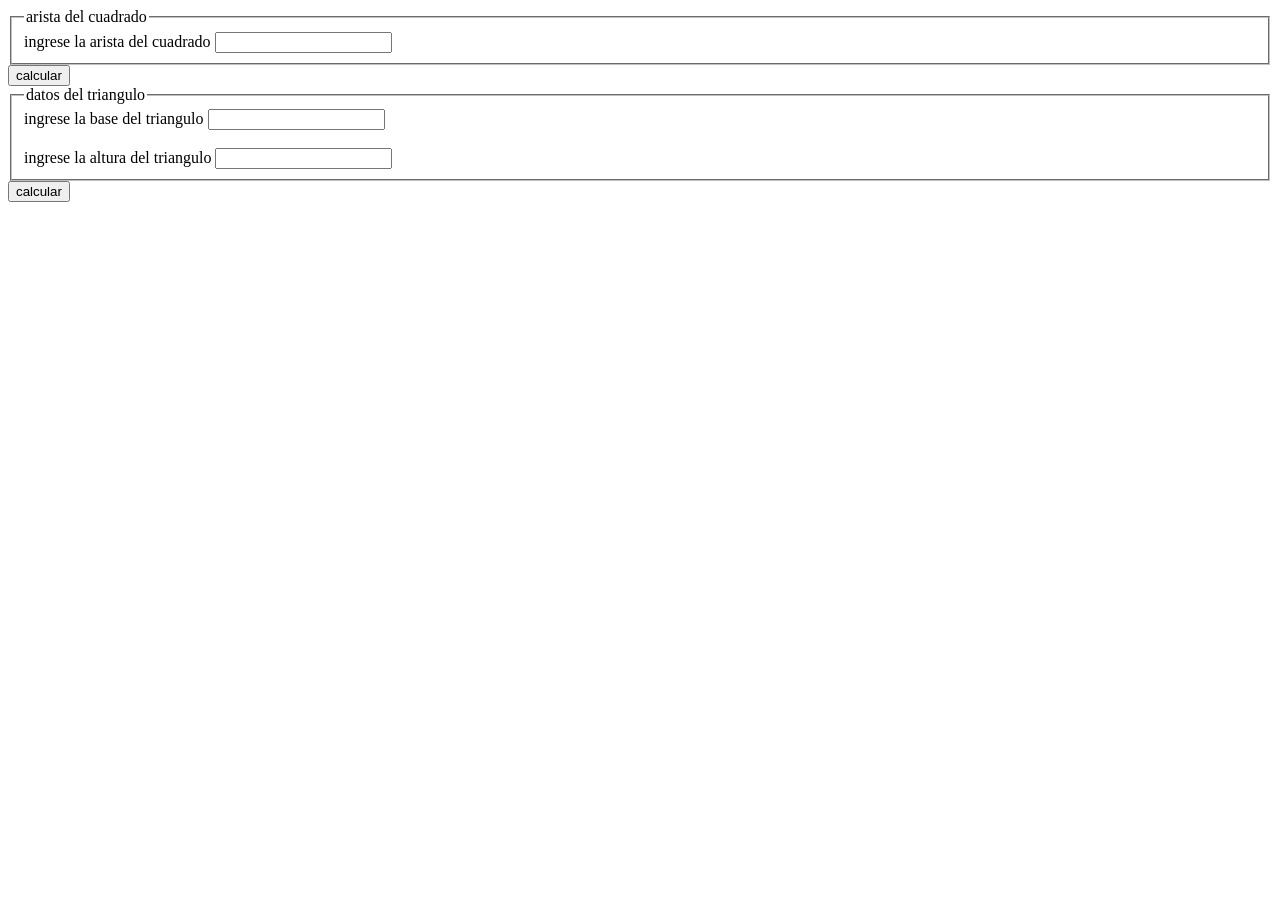
<file: index.html>
<!DOCTYPE html>
<html lang="en">
<head>
    <meta charset="UTF-8">
    <title>Document</title>
</head>
<body>
    <section>
        <form action="areas.php" method="post">
            <input type="hidden" name="figura" value="cuadrado">

            <fieldset>
                <legend>arista del cuadrado</legend>
                <div>
                    <label>ingrese la arista del cuadrado</label>
                    <input type="number" name="arista" min="0" required>
                </div>
            </fieldset>
            <button type="submit">calcular</button>
        </form>
    </section>
    <section>
        <form action="areas.php" method="get">
            <input type="hidden" name="figura" value="triangulo">
            <fieldset>
                <legend>datos del triangulo</legend>
                <div>
                    <label>ingrese la base del triangulo</label>
                    <input type="number" name="base" min="0" required>
                </div>
                <br>
                <div>
                    <label>ingrese la altura del triangulo</label>
                    <input type="number" name="altura" min="0" required>
                </div>
            </fieldset>
            <button type="submit">calcular</button>
        </form>
    </section>
</body>
</html>
</file>
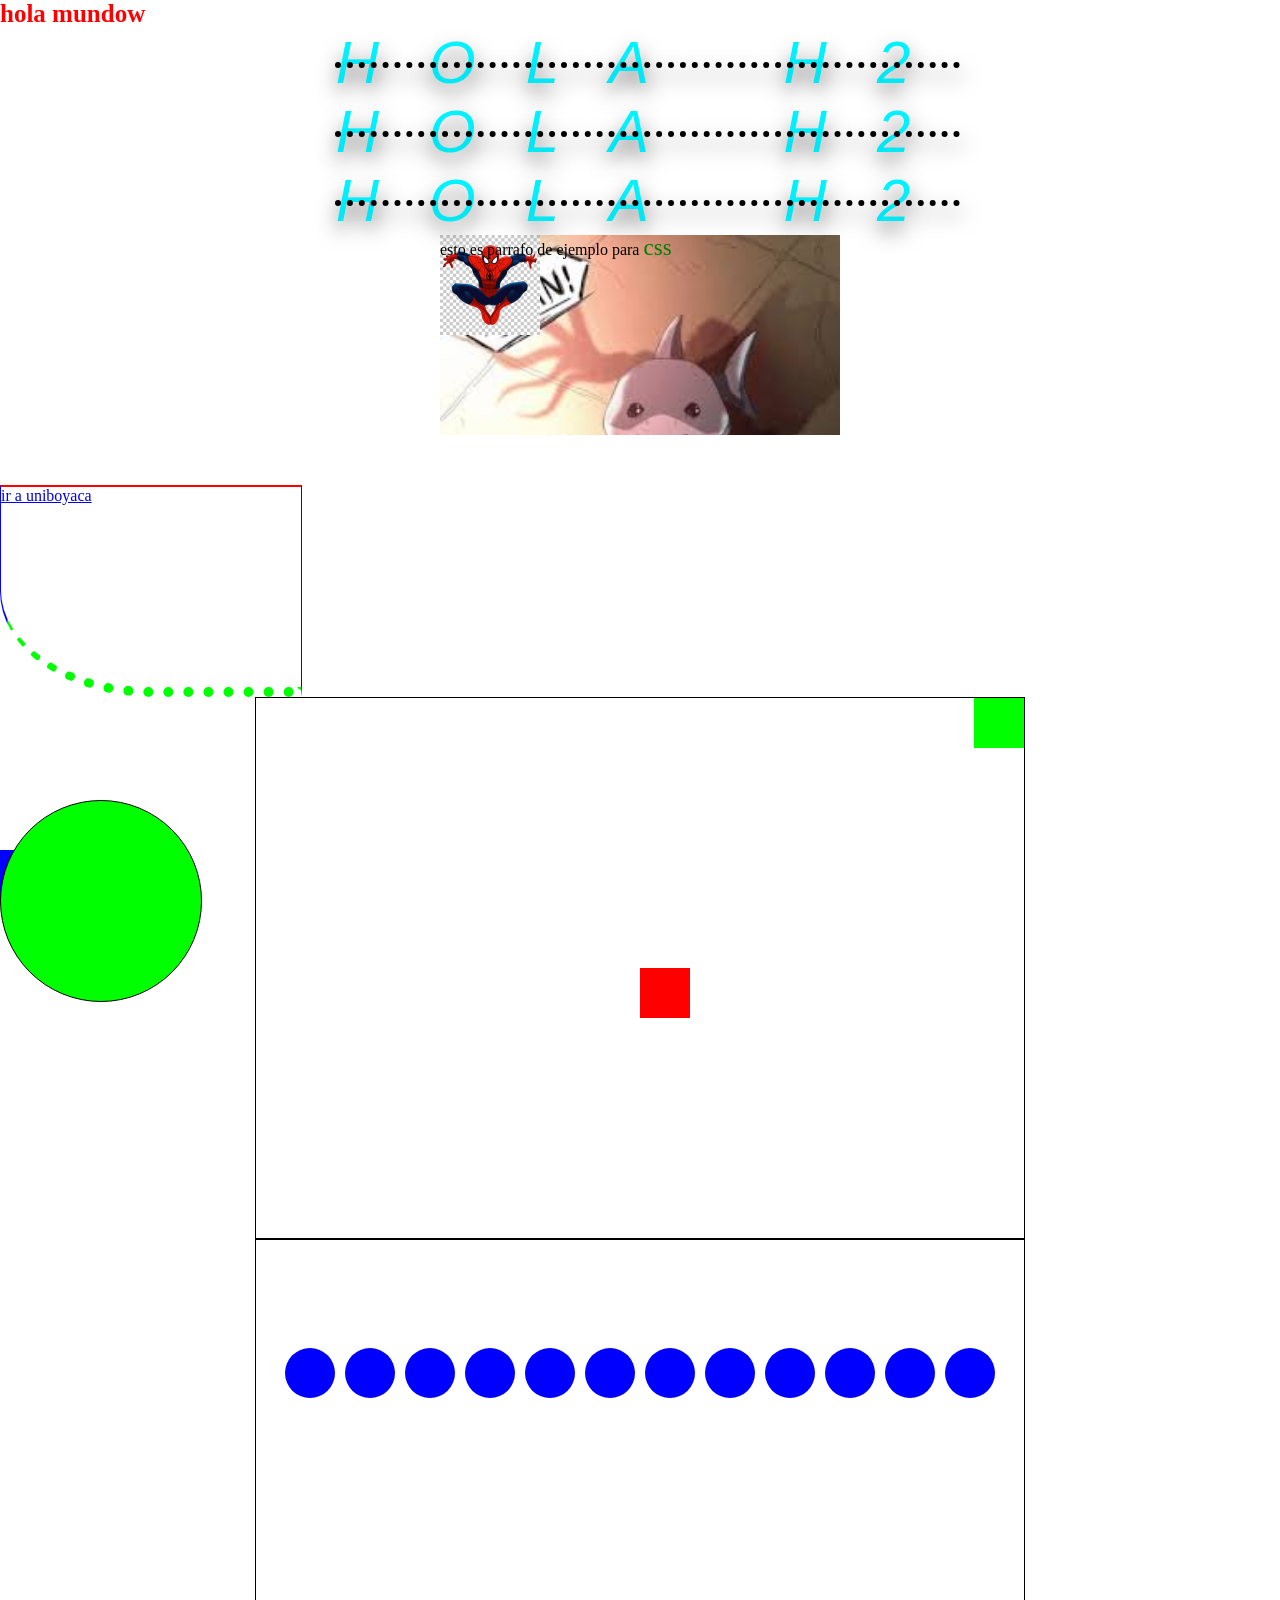
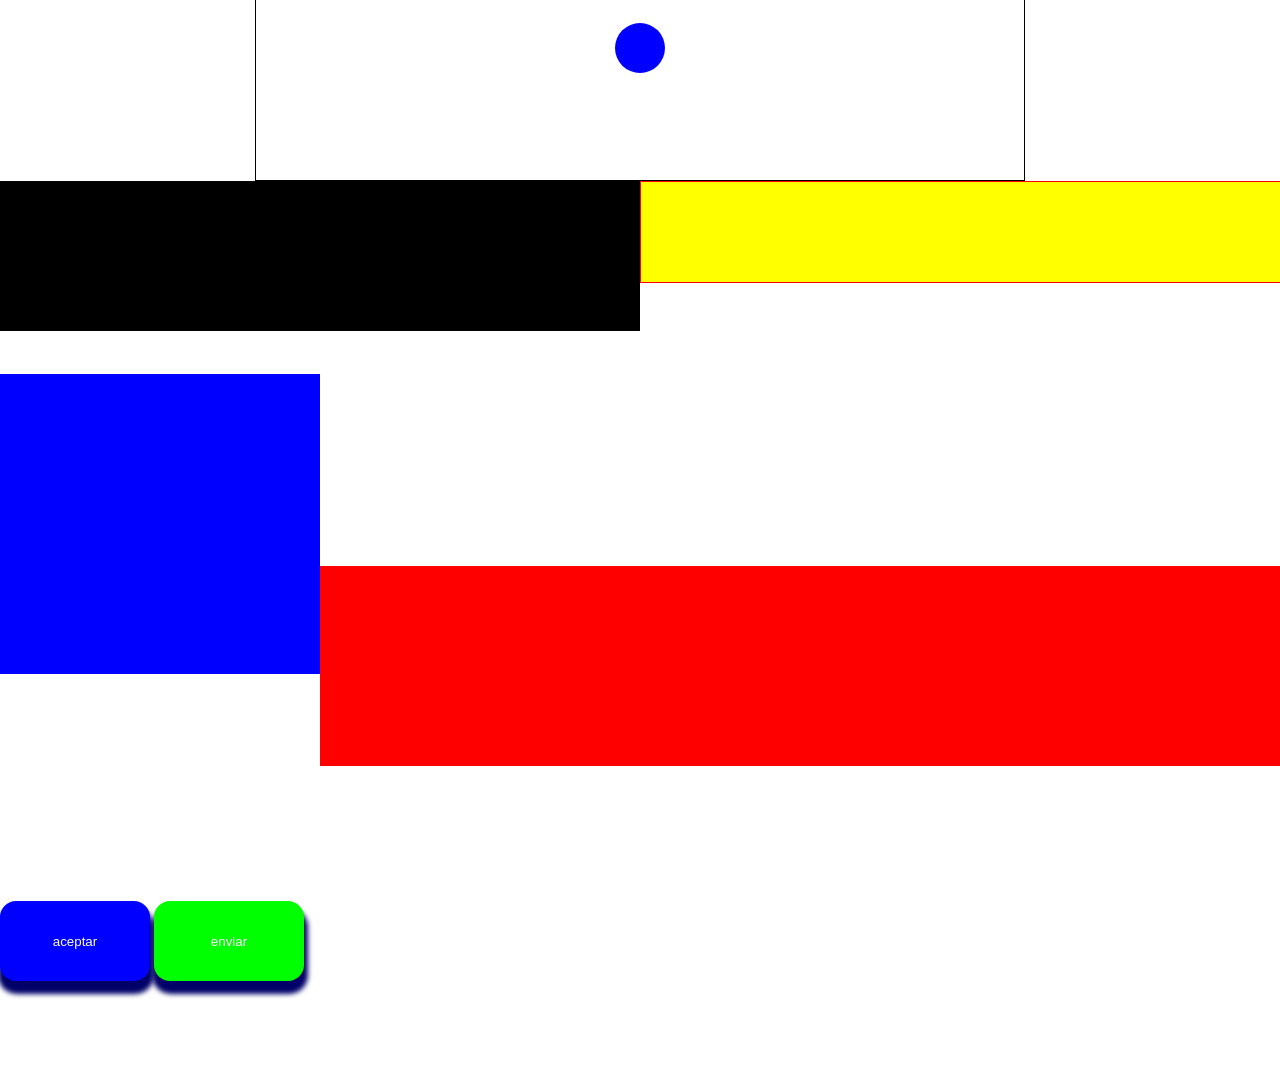
<file: css.html>
<!DOCTYPE html>
<html lang="es">
    <head>
        <meta   charset="UTF-8">
        <title>primer css</title>
        <style>
            h2{
                color: rgb(0, 242, 255);
                font-style: italic;
            }
            .parrafo span{
                color: green;
                font-size: 23px;
            }
        </style>
        <link rel="stylesheet" href="css/incio.css">
    </head>

    
    <body>
    <h1 style="color: red; font-size: 25px;">hola mundow</h1>
    <h2>hola h2</h2>
    <h2>hola h2</h2>
    <h2>hola h2</h2>

    <p class="parrafo">
        esto es parrafo de ejemplo para <Span>css</Span>
    </p>
    <div class ="ejemplo">
        <a href="https://www.uniboyaca.edu.color" target="_blank">
            ir a uniboyaca 
        </a>
    </div>

    <section>
        <div class="cuadrado c1"></div>
        <div class="cuadrado c2"></div>
        <div class="cuadrado c3"></div>
        


    </section>
    <section>
        <div class="circulo"></div>
        <div class="circulo"></div>
        <div class="circulo"></div>
        <div class="circulo"></div>
        <div class="circulo"></div>
        <div class="circulo"></div>
        <div class="circulo"></div>
        <div class="circulo"></div>
        <div class="circulo"></div>
        <div class="circulo"></div>
        <div class="circulo"></div>
        <div class="circulo"></div>
        <div class="circulo"></div>

    </section>
    <main>
        <header></header>
        <nav></nav>
        <div></div>
        <footer></footer>
    </main>
    <button class="boton">aceptar</button>
    <button class="boton btn-y">enviar</button>

    <br>
    <br>
    <br>
    <div class="divAnimado">
        
    </div>
    <br>
    <br>
    <br>


    </body>
</html>
</file>
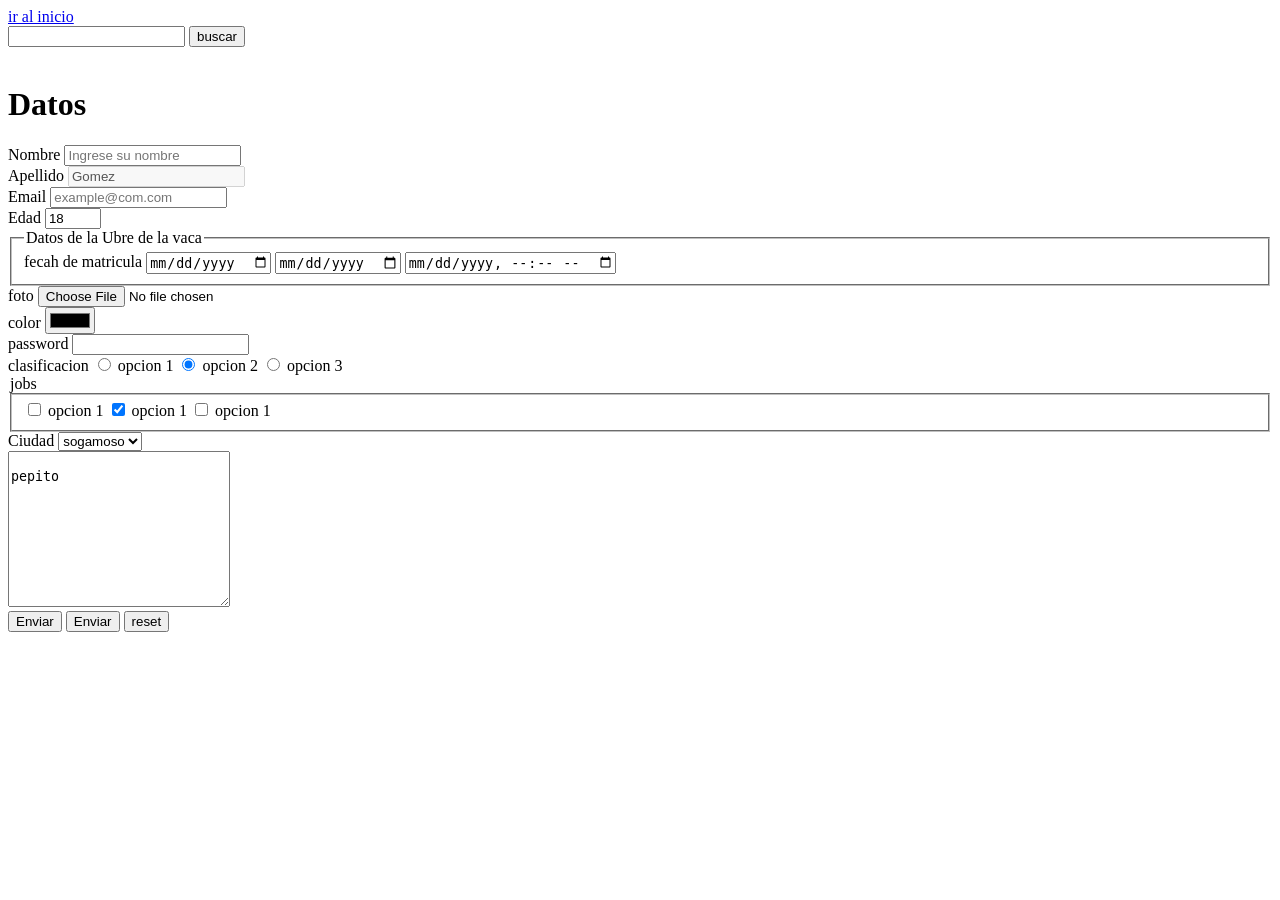
<file: formulario.html>
<!DOCTYPE html>
<html lang="es">


    <head>
        <meta charset="UTF-8"/>
        <title>

        </title>
    </head>
    <a href="index.html"> 
        ir al inicio
    </a>
    <body>
        
        <form action="https://www.google.com/search" method="get">
                <input type="text" name="q">
                <button type="submit"> buscar </button>
        </form>
        <br>
        <h1>
            Datos
        </h1>
        <form action="#">
            <label for="nom">Nombre</label>
            <input 
            id="nom"
            type="text" 
            name="nombre" 
            placeholder="Ingrese su nombre"

            />
            <br>
            <label >Apellido</label>
            <input type="text"
            name="Apellido"
            value="Gomez"
            disabled>
            <div>
                <label >Email</label>
                <input type="email"
                name="correo"
                placeholder="example@com.com"
                maxlength="60"
                required>   
            </div>
            <div>
                <label >Edad</label>
                <input 
                type="number"
                name="edad"
                value="18"
                min="1"
                max="120">
            </div>
            <fieldset>
                <legend>Datos de la Ubre de la vaca</legend>
                <label >fecah de matricula</label>
                <input type="date" 
                name="fechaMatricula">
                <input type="date"  name="fechaMatricula">
                <input type="datetime-local" name="fecha">
            </fieldset>
            <div>
                <label >foto</label>
                <input type="file" name="foto">
            </div>
            <div>
                <label >color</label>
                <input type="color" name="color">
            </div>
            <div>
                <label >password</label>
                <input type="password" name="password">
            </div>
            <div>
                <label >clasificacion</label>
                <label >
                    <input type="radio" name="clasificacion" value="a">
                    opcion 1
                </label>
                <label >
                    <input type="radio" name="clasificacion" value="b" checked>
                    opcion 2
                </label>
                <label >
                    <input type="radio" name="clasificacion" value="c">
                    opcion 3
                </label>
            </div>
            <div>
                <legend>jobs</legend>
                <fieldset>
                    <label>
                        <input type="checkbox" name="opt1">
                        opcion 1
                    </label>
                    <label>
                        <input type="checkbox" name="opt2" checked>
                        opcion 1
                    </label>
                    <label>
                        <input type="checkbox" name="opt3">
                        opcion 1
                    </label>
                </fieldset>
            </div>
            <div>
                <label >Ciudad</label>
                <select name="ciudad" >
                    <option value="1">tunja</option>
                    <option value="2">duitama</option>
                    <option value="3" selected >sogamoso</option>
                </select>
            </div>
            <div>
                <label >
                    <textarea name="obs" cols="25" rows="10">
                        pepito
                    </textarea>
                </label>
            </div>
            <div>
                <button type="submit">Enviar</button>
                <input type="submit" value="Enviar">
                <button type="reset">reset</button>
            </div>
        </form>
    </body>
</html>
</file>
<file: css/incio.css>
*{
    margin: 0px;
     padding: 0px; /* margen interna */
}
.ejemplo{
    border-width: 1px;
    border-color: #000000;
    border-style: solid;
    border: 1px solid #0000ff;
    border-top: 2px double #ff0000;
    border-bottom: 10px dotted #00ff00;
    border-bottom-left-radius: 50%;
    width: 300px;
    height: 200px;
    min-width: 200px;
    max-width: 300px;}

    h2 {
        font-size: 60px;
        font-family: Arial, Helvetica, sans-serif; /* da tres fuentes por si no se encuentra en el equipo */
        font-weight: normal; /*es la negrilla*/
        font-style: oblique; /*un etilo de fuente iclinado*/
        text-align: center; /*alineacion del texto*/
        text-decoration: line-through; /*coloca una linea tachando el texto*/
        text-decoration-style:dotted ; /*tipo de linea*/
        text-decoration-color: #000000;
        text-transform: uppercase; /*mayusculas minusculas etc*/
        /* text-shadow: 1px 10px 20px #000000; sombra del texto */
        text-shadow: 1px 10px 20px rgba(0, 0,0, 0.5); /* rojo verde azul y la transparecia los colores de 0 a 25*/
        text-indent: 16px;/*identacion del texto*/
        word-spacing: 20px;/*espacio entre palbras*/
        letter-spacing: 50px; /*espacio entre letras*/

    }
    p {
        margin: auto;
        margin-bottom: 50px;
        width: 400px; ;/*ancho */
        height: 200px;/*alto*/
        background-color: rgba(150, 10, 200, 0.3);
        background-image: url("../recursos/spiderman-png-free.png"), 
        url('../recursos/again.jpg');
        background-size: 100px, 100%;
        background-repeat:no-repeat;
        background-position-x: 20px;
        background-position-y: 40px;
        background-position: 0px 0px;

    } 
    section{
        width: 60vw;
        height: 60vh;
        border: 1px solid #000000;
        margin: auto;
        position: relative;
        display: flex;
        /*estos solo se aplican si el display esta en flex*/
        flex-direction:row-reverse ;
        flex-wrap: wrap;
        gap: 10px;
        justify-content: center;
        align-items: center;
    }
    .cuadrado{
        width: 50px;
        height: 50px;

    }  
    .c1{
        background-color: #ff0000;
        position: relative;
        top: 25px;
        left: 25px;
    }
    .c2{
        background-color: #00ff00;
        position: absolute;
        top: 0px;
        right: 0px;
    }
    .c3{
        background-color: #0000ff;
        position: fixed;
        left: 0px;
        bottom: 0px;
    }

    h2{
        position: sticky;
        top: 10px;
    }
    /*flexbox*/

    .circulo{
        background-color: #0000ff;
        width: 50px;
        height: 50px;
        border-radius: 50%;
    }
    /*grid*/
    main{
        width: 100vw;
        height: 80vh;
        display: grid;
        grid-template-columns: 25% 25% 50%;
        grid-template-rows: auto;
        grid-template-areas: 
        'footer footer dv1'
        "nav . dv1"
        'nav header header'
        ". header header";
    }
    header{
        background-color: #ff0000;
        width: 100%;
        height: 200px;
        grid-area: header;
    }
    nav{
        background: #0000ff;
        width: 100%;
        height: 300px;
        grid-area: nav;
    }
    footer{
        width: 100%;
        height: 150px;
        background: #000000;
        grid-area: footer;
    }
    main div{
        width: 100%;
        height: 100px;
        background: yellow;  
        border: 1px solid red;
        grid-area: dv1;
    }
    main div:first-child{
        width: 100%;
        height: 100px;
        background: #00ff00;  
    }

    /*animacion**/

    .boton{
        border: 0px;
        background-color: #0000ff;
        color: #ffffff;
        width: 150px;
        height: 80px;
        border-radius: 16px;
        box-shadow: 1px 10px 5px 3px #000068;
        transition-property: background-color, box-shadow, width;
        transition-duration: 2s, 500ms, 1s;
        transition-delay: 2s 0s, 500ms;
        transition-timing-function: linear;
    }

    .boton:hover{
        background-color: #ff0000;
        box-shadow: 10px 1px 5px 3px #000068;
        width: 300px;
        /*aqui se puede colocar las animaciones pero nose animan las transicionoes al quitar el mouse*/
        
    }
    .btn-y{
        background-color: #00ff00;
    }

    /*keyframes: funciona como una linea de tiempo por lo menos 2 inicio y final*/

    .divAnimado{
        position: fixed;
        left: 0%;
        top: 0px;
        border: 1px solid #000000;
        background-color: #00ff00;
        width: 200px;
        height: 200px;
        animation-name: ejemploAnimacion;
        animation-duration: 2s;
        animation-timing-function: linear;
        animation-delay: 1s;
        animation-iteration-count: infinite;
        animation-direction: alternate;
        animation-play-state: running;
        animation-fill-mode: forwards;
    }

    @keyframes ejemploAnimacion{
        /*from{
            border-radius: 0px;
        }
        to{
            border-radius: 50%;
        }*/
        0%{
            border-radius: 0px;
        }
        25%{
            background-color: #000068;
        } 
        50%{
            background-color: #ff0000;
            border-width: 10px;
        } 
        75%{
            background-color: #fff000;
        } 
        100%{
            border-radius: 50%;
            top:calc(100vh - 100px);
        }

    }
</file>
